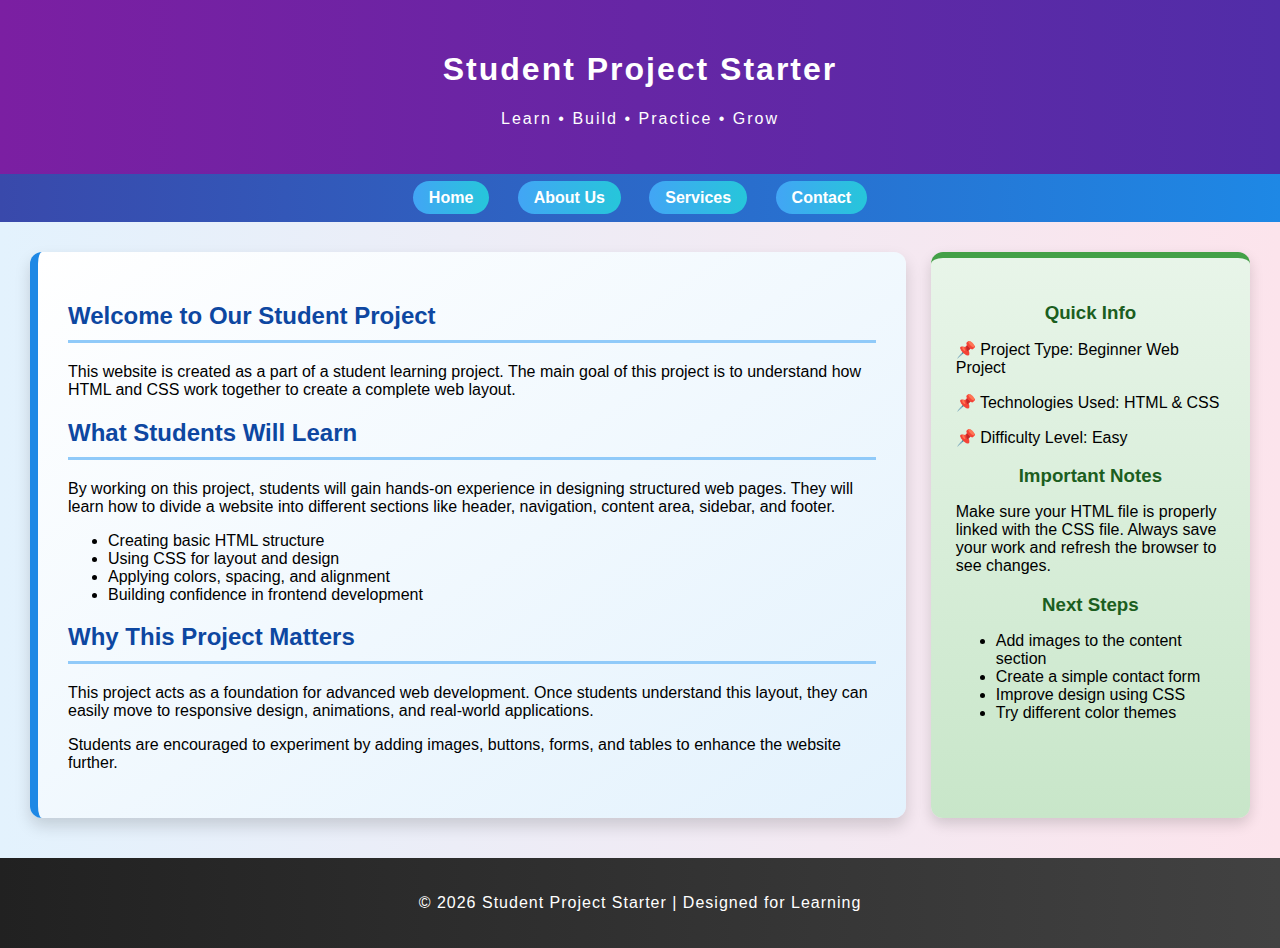
<file: index.html>
<html>
<head>
    <title>Student Project Starter</title>
    <link rel="stylesheet" href="style.css" type="text/css">
</head>

<body>

    <!-- Header -->
    <header>
        <h1>Student Project Starter</h1>
        <p>Learn • Build • Practice • Grow</p>
    </header>

    <!-- Navigation -->
    <nav>
        <a href="/home.html">Home</a>
        <a href="/aboutus.html">About Us</a>
        <a href="/support.html">Services</a>
        <a href="/contact.html">Contact</a>
    </nav>

    <!-- Main Section -->
    <div class="container">

        <!-- Content Area -->
        <div class="content">
            <h2>Welcome to Our Student Project</h2>
            <p>
                This website is created as a part of a student learning project.
                The main goal of this project is to understand how HTML and CSS
                work together to create a complete web layout.
            </p>

            <h2>What Students Will Learn</h2>
            <p>
                By working on this project, students will gain hands-on experience
                in designing structured web pages. They will learn how to divide
                a website into different sections like header, navigation,
                content area, sidebar, and footer.
            </p>

            <ul>
                <li>Creating basic HTML structure</li>
                <li>Using CSS for layout and design</li>
                <li>Applying colors, spacing, and alignment</li>
                <li>Building confidence in frontend development</li>
            </ul>

            <h2>Why This Project Matters</h2>
            <p>
                This project acts as a foundation for advanced web development.
                Once students understand this layout, they can easily move to
                responsive design, animations, and real-world applications.
            </p>

            <p>
                Students are encouraged to experiment by adding images, buttons,
                forms, and tables to enhance the website further.
            </p>
        </div>

        <!-- Sidebar -->
        <div class="sidebar">
            <h3>Quick Info</h3>
            <p>
                📌 Project Type: Beginner Web Project  
            </p>
            <p>
                📌 Technologies Used: HTML & CSS  
            </p>
            <p>
                📌 Difficulty Level: Easy  
            </p>

            <h3>Important Notes</h3>
            <p>
                Make sure your HTML file is properly linked with the CSS file.
                Always save your work and refresh the browser to see changes.
            </p>

            <h3>Next Steps</h3>
            <ul>
                <li>Add images to the content section</li>
                <li>Create a simple contact form</li>
                <li>Improve design using CSS</li>
                <li>Try different color themes</li>
            </ul>
        </div>

    </div>

    <!-- Footer -->
    <footer>
        <p>© 2026 Student Project Starter | Designed for Learning</p>
    </footer>

</body>
</html>
</file>
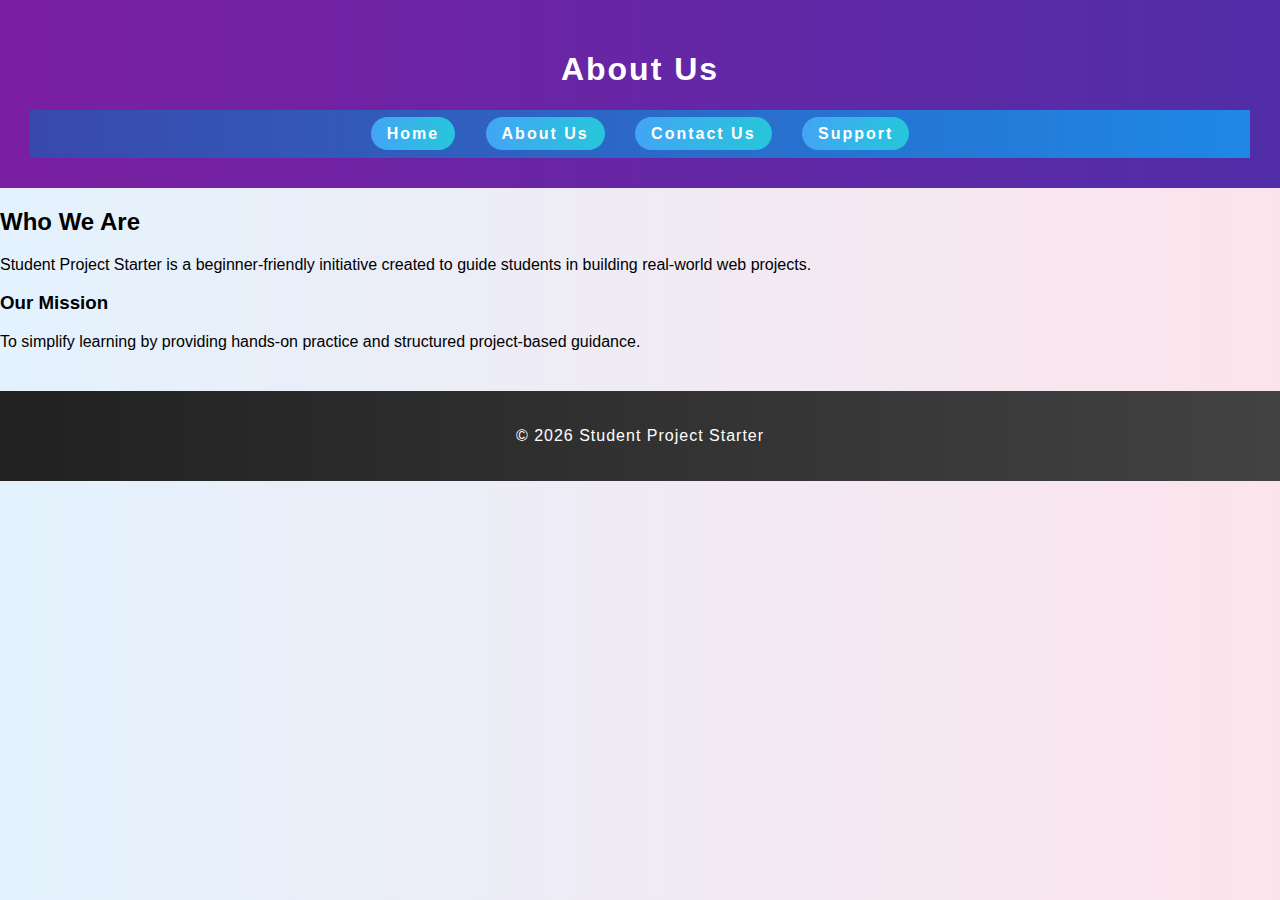
<file: aboutus.html>
<!DOCTYPE html>
<head>

    <title>About Us - Student Project Starter</title>
    <link rel="stylesheet" href="style.css" type="text/css">
</head>
<body>

    <header>
        <h1>About Us</h1>
        <nav>
            <a href="index.html">Home</a>
            <a href="about.html">About Us</a>
            <a href="contact.html">Contact Us</a>
            <a href="support.html">Support</a>
        </nav>
    </header>

    <main>
        <h2>Who We Are</h2>
        <p>
            Student Project Starter is a beginner-friendly initiative
            created to guide students in building real-world web projects.
        </p>

        <h3>Our Mission</h3>
        <p>
            To simplify learning by providing hands-on practice
            and structured project-based guidance.
        </p>
    </main>

    <footer>
        <p>© 2026 Student Project Starter</p>
    </footer>

</body>
</html>
</file>
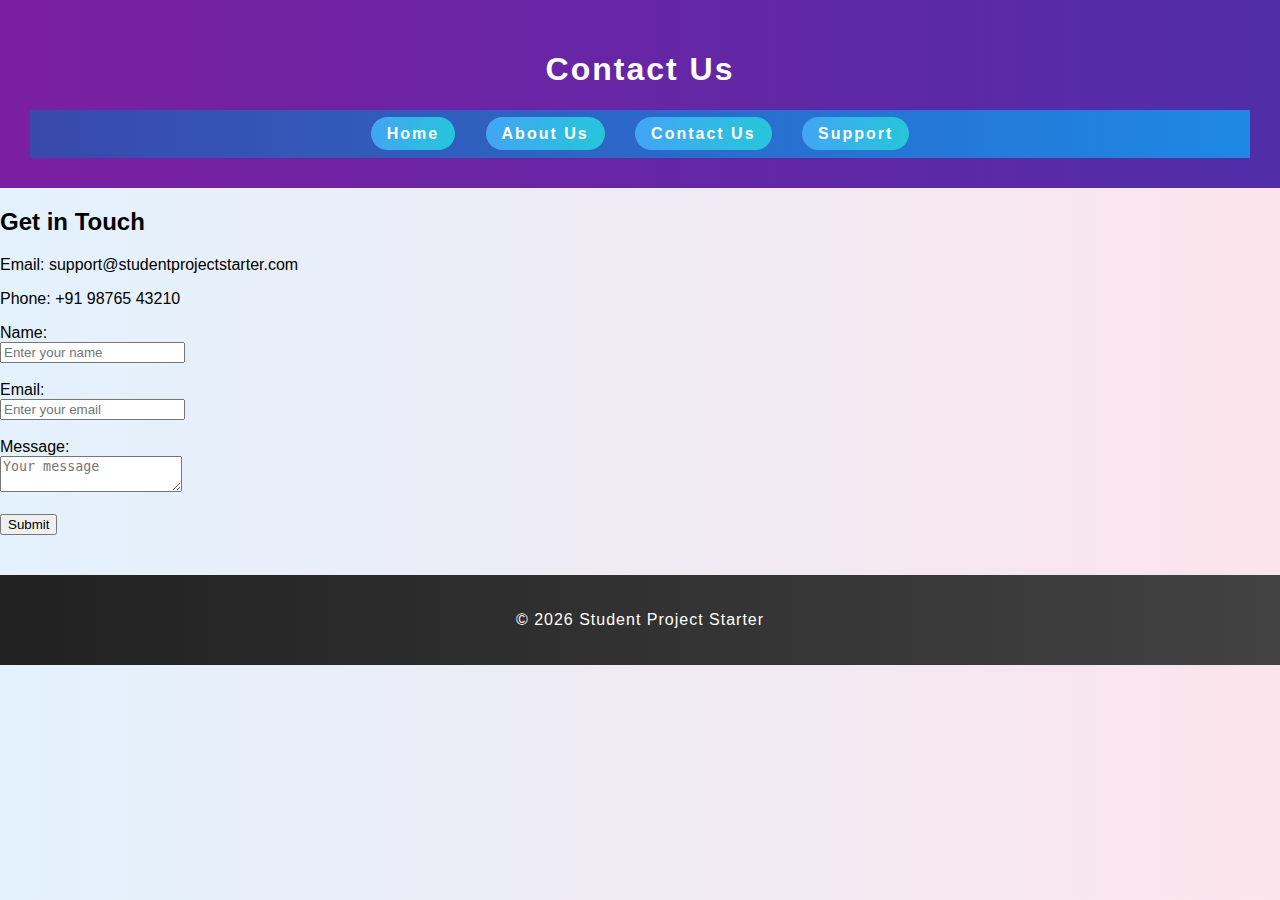
<file: contact.html>
<!DOCTYPE html>
<head>

    <title>Contact Us - Student Project Starter</title>
    <link rel="stylesheet" href="style.css" type="text/css">
</head>
<body>

    <header>
        <h1>Contact Us</h1>
        <nav>
            <a href="index.html">Home</a>
            <a href="about.html">About Us</a>
            <a href="contact.html">Contact Us</a>
            <a href="support.html">Support</a>
        </nav>
    </header>

    <main>
        <h2>Get in Touch</h2>

        <p>Email: support@studentprojectstarter.com</p>
        <p>Phone: +91 98765 43210</p>

        <form>
            <label>Name:</label><br>
            <input type="text" placeholder="Enter your name"><br><br>

            <label>Email:</label><br>
            <input type="email" placeholder="Enter your email"><br><br>

            <label>Message:</label><br>
            <textarea placeholder="Your message"></textarea><br><br>

            <button type="submit">Submit</button>
        </form>
    </main>

    <footer>
        <p>© 2026 Student Project Starter</p>
    </footer>

</body>
</html>
</file>
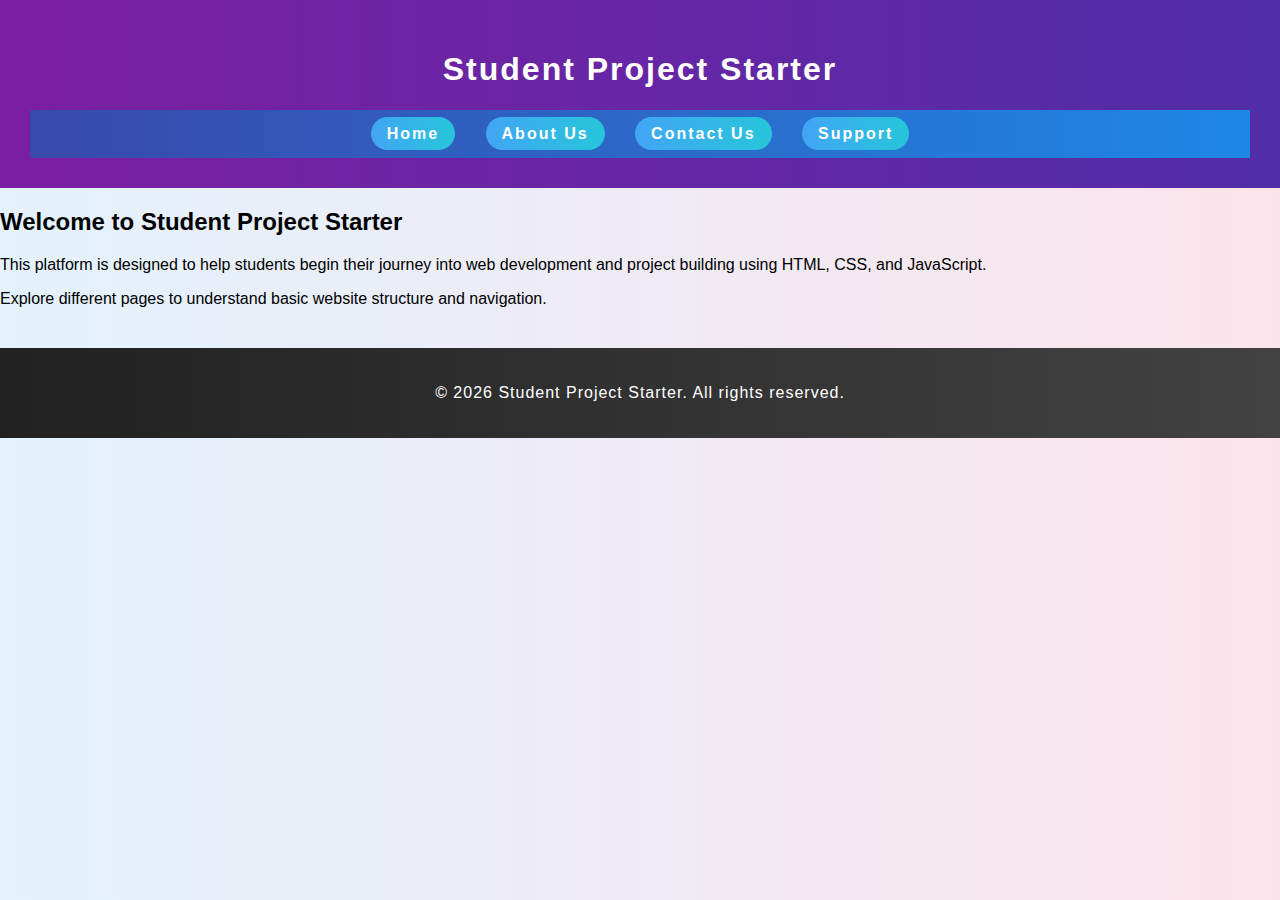
<file: home.html>
<!DOCTYPE html>
<head>
    <title>Student Project Starter</title>
    <link rel="stylesheet" href="style.css" type="text/css">
</head>
<body>

    <header>
        <h1>Student Project Starter</h1>
        <nav>
            <a href="index.html">Home</a>
            <a href="about.html">About Us</a>
            <a href="contact.html">Contact Us</a>
            <a href="support.html">Support</a>
        </nav>
    </header>

    <main>
        <h2>Welcome to Student Project Starter</h2>
        <p>
            This platform is designed to help students begin their journey
            into web development and project building using HTML, CSS, and JavaScript.
        </p>

        <p>
            Explore different pages to understand basic website structure
            and navigation.
        </p>
    </main>

    <footer>
        <p>© 2026 Student Project Starter. All rights reserved.</p>
    </footer>

</body>
</html>
</file>
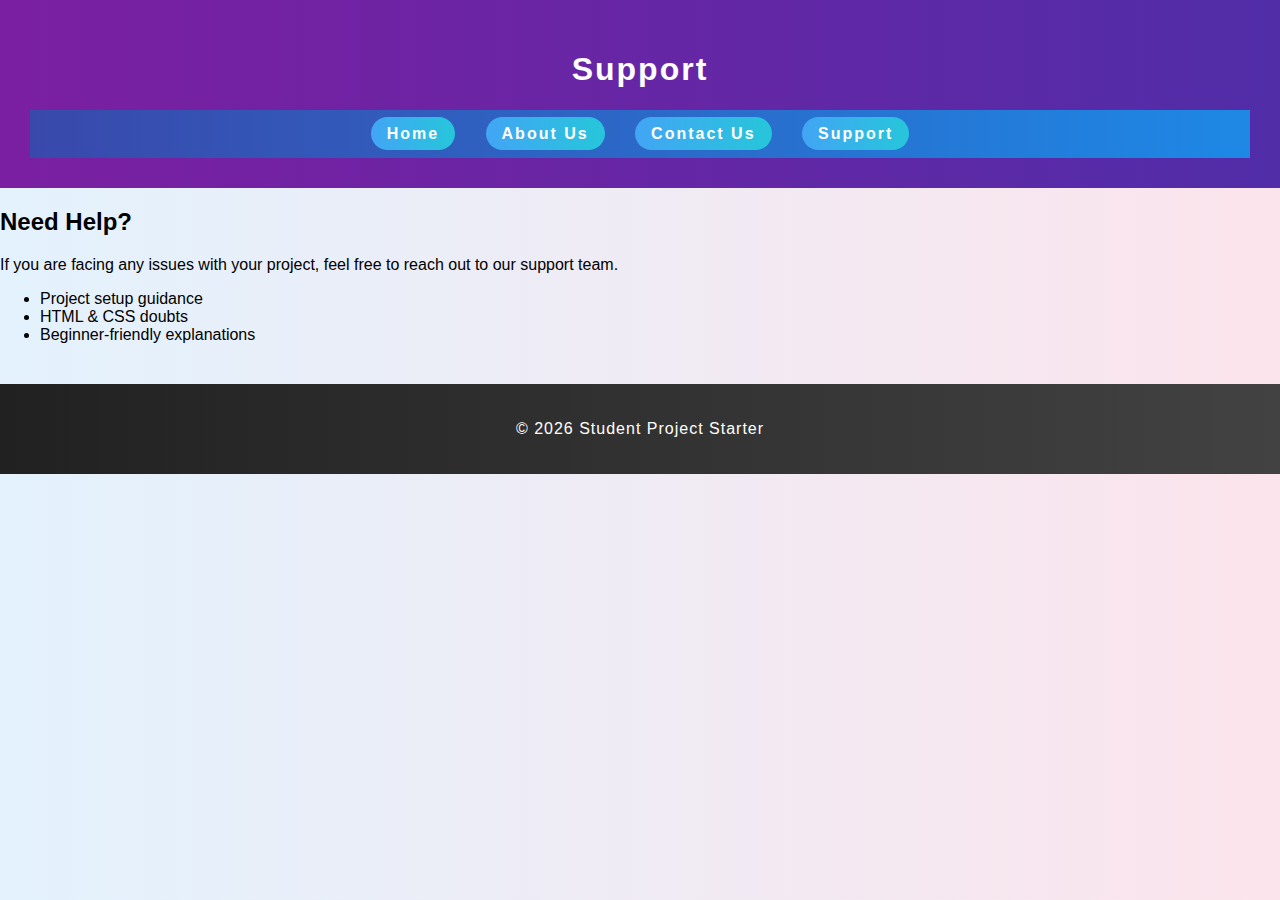
<file: support.html>
<!DOCTYPE html>
<head>
    <title>Support - Student Project Starter</title>
    <link rel="stylesheet" href="style.css" type="text/css">
</head>
<body>

    <header>
        <h1>Support</h1>
        <nav>
            <a href="index.html">Home</a>
            <a href="about.html">About Us</a>
            <a href="contact.html">Contact Us</a>
            <a href="support.html">Support</a>
        </nav>
    </header>

    <main>
        <h2>Need Help?</h2>
        <p>
            If you are facing any issues with your project,
            feel free to reach out to our support team.
        </p>

        <ul>
            <li>Project setup guidance</li>
            <li>HTML & CSS doubts</li>
            <li>Beginner-friendly explanations</li>
        </ul>
    </main>

    <footer>
        <p>© 2026 Student Project Starter</p>
    </footer>

</body>
</html>
</file>
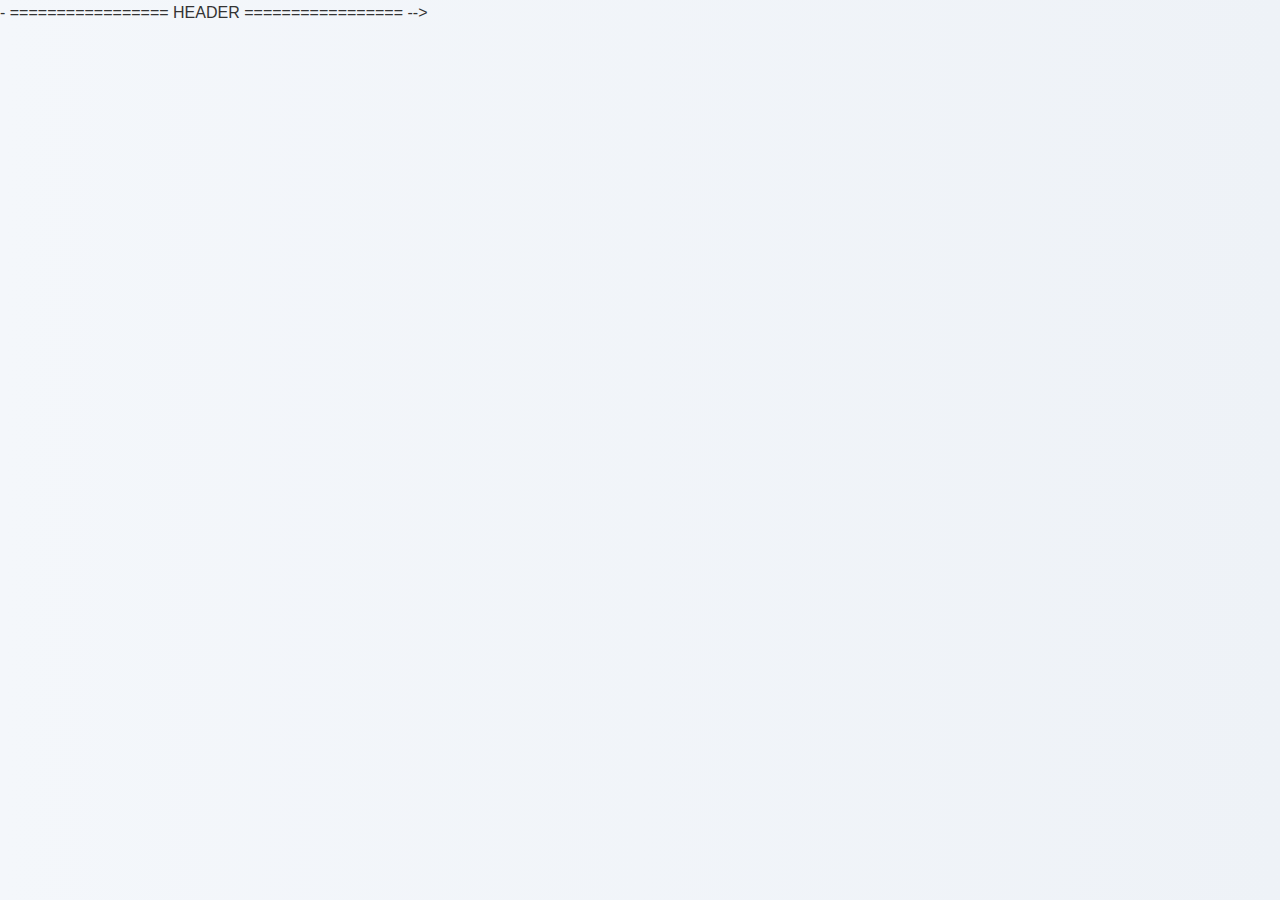
<file: Website_html_layout.html>
<html>
    <head>
    <title>Portfolio Styling - Resume </title>
    <style>
        /* ================================
   GLOBAL STYLES
================================ */
* {
    margin: 0;
    padding: 0;
    box-sizing: border-box;
}

body {
    font-family: "Segoe UI", Arial, sans-serif;
    background: linear-gradient(to right, #f4f7fb, #eef2f7);
    color: #333;
    line-height: 1.6;
}

/* ================================
   MAIN CONTAINER
================================ */
.portfolio {
    max-width: 1000px;
    margin: 40px auto;
    background-color: #ffffff;
    border-radius: 12px;
    box-shadow: 0 10px 30px rgba(0, 0, 0, 0.1);
    overflow: hidden;
}

/* ================================
   HEADER SECTION
================================ */
.header {
    background: linear-gradient(135deg, #0a66c2, #004182);
    color: white;
    padding: 40px;
}

.header h1 {
    font-size: 32px;
    font-weight: bold;
}

.header h3 {
    margin-top: 8px;
    font-size: 16px;
    font-weight: 400;
    opacity: 0.95;
}

.header p {
    margin-top: 10px;
    font-size: 14px;
    opacity: 0.9;
}

/* ================================
   PROFILE STATS
================================ */
.stats {
    display: flex;
    gap: 30px;
    margin-top: 20px;
    font-size: 14px;
}

.stat {
    font-weight: 600;
}

/* ================================
   SECTION STYLES
================================ */
.section {
    padding: 30px 40px;
    border-bottom: 1px solid #eee;
}

.section h2 {
    font-size: 22px;
    color: #0a66c2;
    margin-bottom: 15px;
}

/* ================================
   ABOUT SECTION
================================ */
.about p {
    font-size: 15px;
    color: #444;
}

/* ================================
   EXPERIENCE CARDS
================================ */
.card {
    background-color: #f9fafc;
    border-left: 5px solid #0a66c2;
    padding: 20px;
    border-radius: 8px;
    margin-bottom: 20px;
    transition: transform 0.3s ease, box-shadow 0.3s ease;
}

.card:hover {
    transform: translateY(-5px);
    box-shadow: 0 8px 20px rgba(0, 0, 0, 0.08);
}

.card h3 {
    font-size: 18px;
    color: #222;
}

.card span {
    font-size: 13px;
    color: #666;
}

.card p {
    margin-top: 8px;
    font-size: 14px;
}

/* ================================
   SKILLS
================================ */
.skills {
    display: flex;
    flex-wrap: wrap;
    gap: 10px;
}

.skill {
    background-color: #e7f0fb;
    color: #0a66c2;
    padding: 8px 14px;
    border-radius: 20px;
    font-size: 13px;
    font-weight: 600;
}

/* ================================
   FOOTER
================================ */
.footer {
    background-color: #f1f3f6;
    text-align: center;
    padding: 20px;
    font-size: 13px;
    color: #555;
}

    </style>
</head>
<body>

   - ================= HEADER ================= -->
      
</body>
</html>
</file>
<file: style.css>
body {
    margin: 0;
    font-family: Arial, sans-serif;
    background: linear-gradient(to right, #e3f2fd, #fce4ec);
}

/* Header */
header {
    background: linear-gradient(to right, #7b1fa2, #512da8);
    color: white;
    padding: 30px;
    text-align: center;
    letter-spacing: 2px;
}

/* Navigation */
nav {
    background: linear-gradient(to right, #3949ab, #1e88e5);
    padding: 15px;
    text-align: center;
}

nav a {
    color: white;
    margin: 0 12px;
    text-decoration: none;
    font-weight: bold;
    padding: 8px 16px;
    background: linear-gradient(to right, #42a5f5, #26c6da);
    border-radius: 20px;
}

nav a:hover {
    background: linear-gradient(to right, #ffca28, #ffa000);
    color: #000;
}

/* Main Layout */
.container {
    display: flex;
    margin: 30px;
    gap: 25px;
}

/* Main Content */
.content {
    flex: 3;
    background: linear-gradient(to bottom right, #ffffff, #e3f2fd);
    padding: 30px;
    border-radius: 12px;
    border-left: 8px solid #1e88e5;
    box-shadow: 0 8px 16px rgba(0, 0, 0, 0.15);
}

/* Content Headings */
.content h2 {
    color: #0d47a1;
    border-bottom: 3px solid #90caf9;
    padding-bottom: 10px;
}

/* Sidebar */
.sidebar {
    flex: 1;
    background: linear-gradient(to bottom, #e8f5e9, #c8e6c9);
    padding: 25px;
    border-radius: 12px;
    border-top: 6px solid #43a047;
    box-shadow: 0 6px 14px rgba(0, 0, 0, 0.15);
}

/* Sidebar Headings */
.sidebar h3 {
    color: #1b5e20;
    text-align: center;
    margin-bottom: 15px;
}

/* Footer */
footer {
    background: linear-gradient(to right, #212121, #424242);
    color: white;
    text-align: center;
    padding: 20px;
    margin-top: 40px;
    letter-spacing: 1px;
}
</file>
